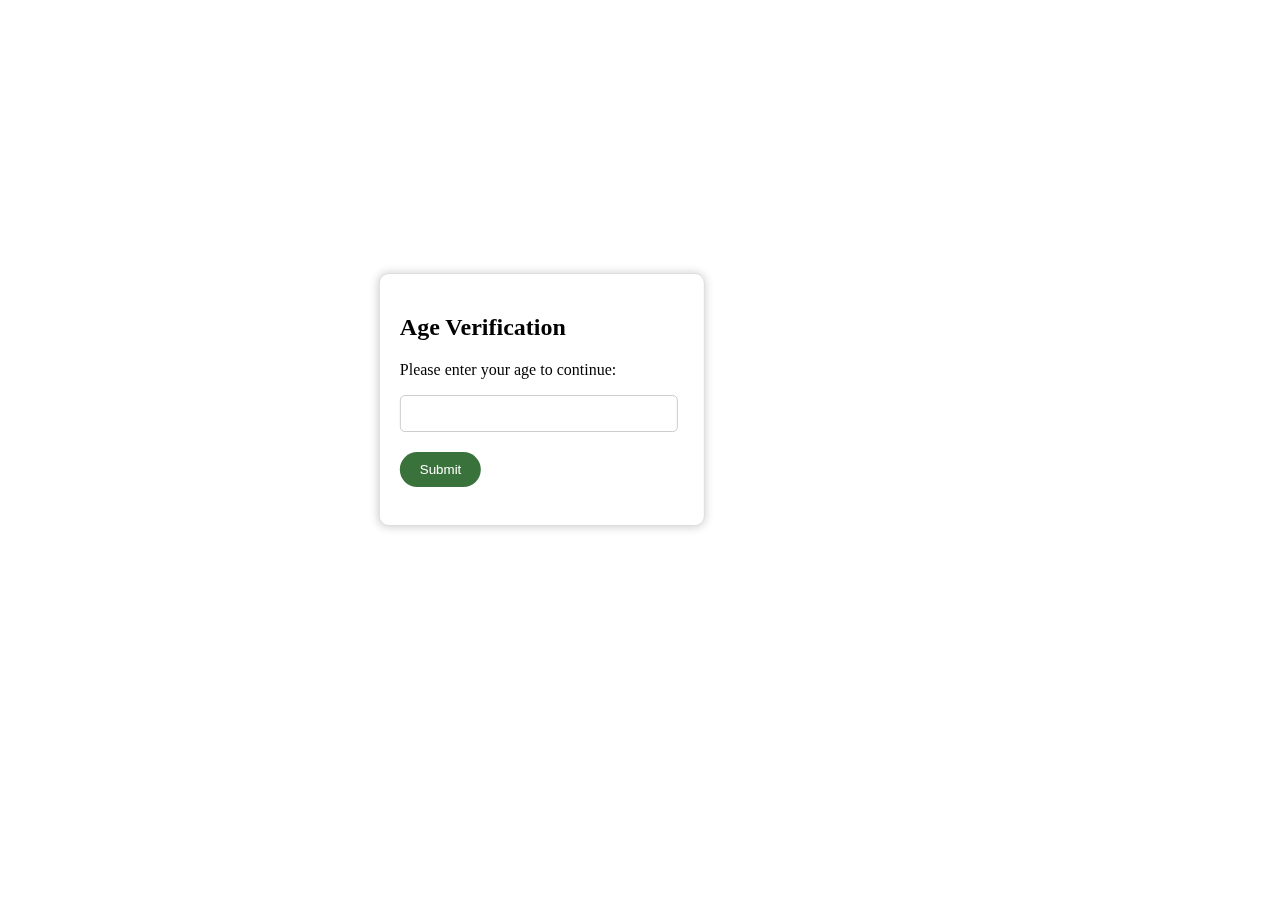
<file: index.html>
<!DOCTYPE html>
<html lang="en">
<head>
    <meta charset="UTF-8">
    <meta name="viewport" content="width=device-width, initial-scale=1.0">
    <link rel="stylesheet" href="style.css">
    <title>Document</title>
</head>
<body>
    <form action="">
        <h2>Age Verification</h2>
        <p>Please enter your age to continue:</p>
        <input type="number" id="age"  required>
        <button id="submit">Submit</button>
        <p id="error-message"></p>
    </form>
    <!--bouncing ball
    <div class="can">
        <canvas id="myCanvas" width="600" height="400"></canvas>
    </div>
    cursor
    <div class="curs">
        <h1></h1>
    </div>-->
  </script>
    <script src="/app.js"></script>
</body>
</html>
</file>
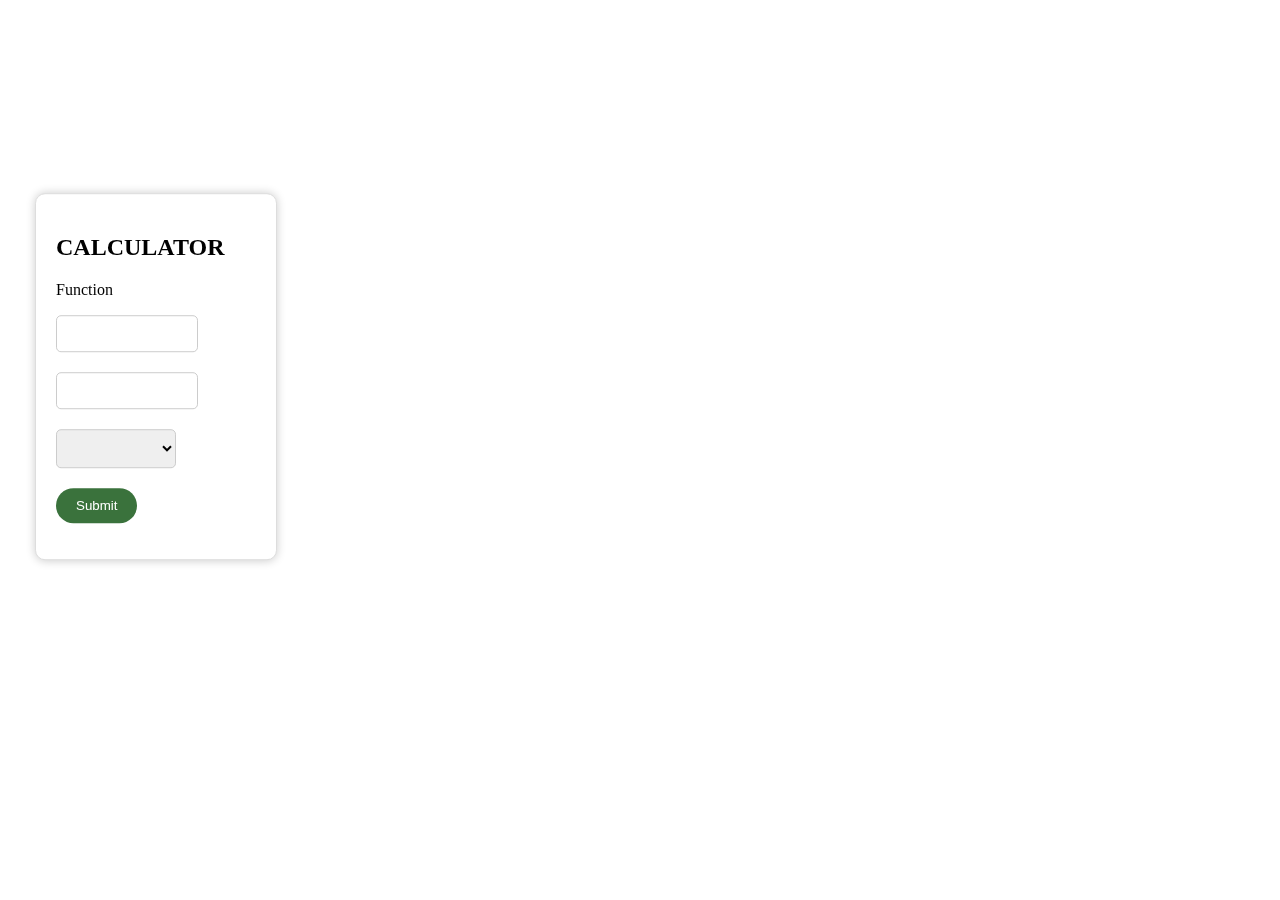
<file: calculator.html>
<!DOCTYPE html>
<html lang="en">
<head>
    <meta charset="UTF-8">
    <meta name="viewport" content="width=device-width, initial-scale=1.0">
    <title>Calculator</title>
</head>
<body>
    <style>
        form {
        width: 200px;
          position: fixed;
          top: 50%;
          left: 50%;
          transform: translate(-250%, -70%);
          background-color: #fff;
          padding: 20px;
          border: 1px solid #ddd;
          border-radius: 10px;
          box-shadow: 0 0 10px rgba(0, 0, 0, 0.2);
        }
    
        form input[type="number"] {
          width: 60%;
          padding: 10px;
          margin-bottom: 20px;
          border: 1px solid hsl(0, 0%, 80%);
          outline-color: rgb(3, 68, 68);
          border-radius: 5px;
        }
    
        form select {
          width: 60%;
          padding: 10px;
          margin-bottom: 20px;
          border: 1px solid #ccc;
          outline-color: rgb(11, 87, 87);
          border-radius: 5px;
        }
    
        form button {
          background-color: #377039fb;
          color: #fff;
          padding: 10px 20px;
          border: none;
          border-radius: 30px;
          cursor: pointer;
        }
    
        form button:hover {
          background-color: #155317c5;
        }
      </style>
      <body>
        <form id="submit">
          <h2>CALCULATOR</h2>
          <p>Function</p>
          <input type="number" id="num1" required />
          <input type="number" id="num2" required />
          <select name="" id="operator">
            <option value=""></option>
            <option value="+">+</option>
            <option value="-">-</option>
            <option value="*">*</option>
            <option value="/">/</option>
          </select>
          <button>Submit</button>
          <p id="result"></p>
        </form> 
        
        <script>
            function calculate(num1, num2, operator) {
                switch (operator) {
                    case '+':
                    return num1 + num2;
                    case '-':
                    return num1 - num2;
                    case '*':
                    return num1 * num2;
                    case '/':
                    return num1 / num2;
                    default:
                    
                }
            }

            document.getElementById("submit").onsubmit = (e) => {
                e.preventDefault();
                let num1 = parseInt(document.getElementById("num1").value);
                let num2 = parseInt(document.getElementById("num2").value);
                let operator = document.getElementById("operator").value;

                const result = calculate(num1, num2, operator);
                document.getElementById("result").innerText = result;
                
            };
        </script>
</body>
</html>
</file>
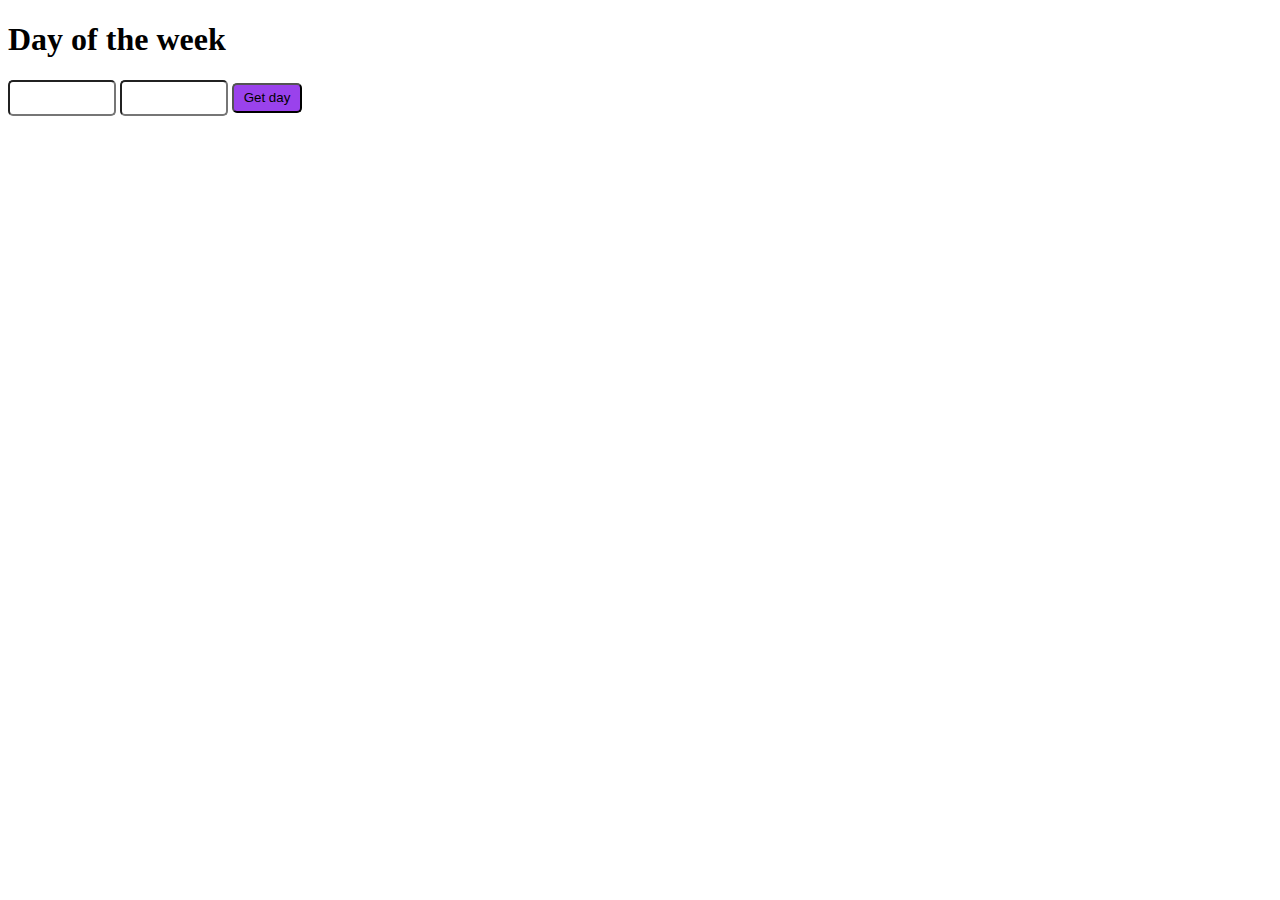
<file: days.html>
<!DOCTYPE html>
<html lang="en">
  <head>
    <meta charset="UTF-8" />
    <meta name="viewport" content="width=device-width, initial-scale=1.0" />
    <title>Document</title>
  </head>
  <style>
    input{
      width: 100px;
      height: 30px;
      border-radius: 5px;
    }
    button{
      width: 70px;
      height: 30px;
      border-radius: 5px;
      background-color: rgb(154, 66, 236);
    }
    p{
      font-size: 18px;
    }
  </style>
  <body>
    <h1>Day of the week</h1>
    <input type="text" id="currentDay" />
    <input type="number" id="numDays" />
    <button onclick="calculateDayOfWeek()">Get day</button>
    <p id="day"></p>

    <script>
      function getNewDay(Index, numDays) {
        let daysOfWeek = [
          "Sunday",
          "Monday",
          "Tuesday",
          "Wednesday",
          "Thursday",
          "Friday",
          "Saturday",
        ];
        let newIndex = (Index + numDays) % 7;
        if (newIndex < 0) {
          newIndex += 7;
        }
        return daysOfWeek[newIndex];
      }
      
      function calculateDayOfWeek() {
        let dayInput = document.getElementById("currentDay").value;
        let numDaysInput = parseInt(document.getElementById("numDays").value);
        let newDay;

        switch (dayInput) {
          case "Sunday":
            newDay = getNewDay(0, numDaysInput);
            break;
          case "Monday":
            newDay = getNewDay(1, numDaysInput);
            break;
          case "Tuesday":
            newDay = getNewDay(2, numDaysInput);
            break;
          case "Wednesday":
            newDay = getNewDay(3, numDaysInput);
            break;
          case "Thursday":
            newDay = getNewDay(4, numDaysInput);
            break;
          case "Friday":
            newDay = getNewDay(5, numDaysInput);
            break;
          case "Saturday":
            newDay = getNewDay(6, numDaysInput);
            break;
          default:
            alert("Invalid day of the week");
            return;
        }

        let result = document.getElementById("day");
        result.innerText = `The day of the week after ${numDaysInput} days is ${newDay}.`;
      }
    </script>
  </body>
</html>
</file>
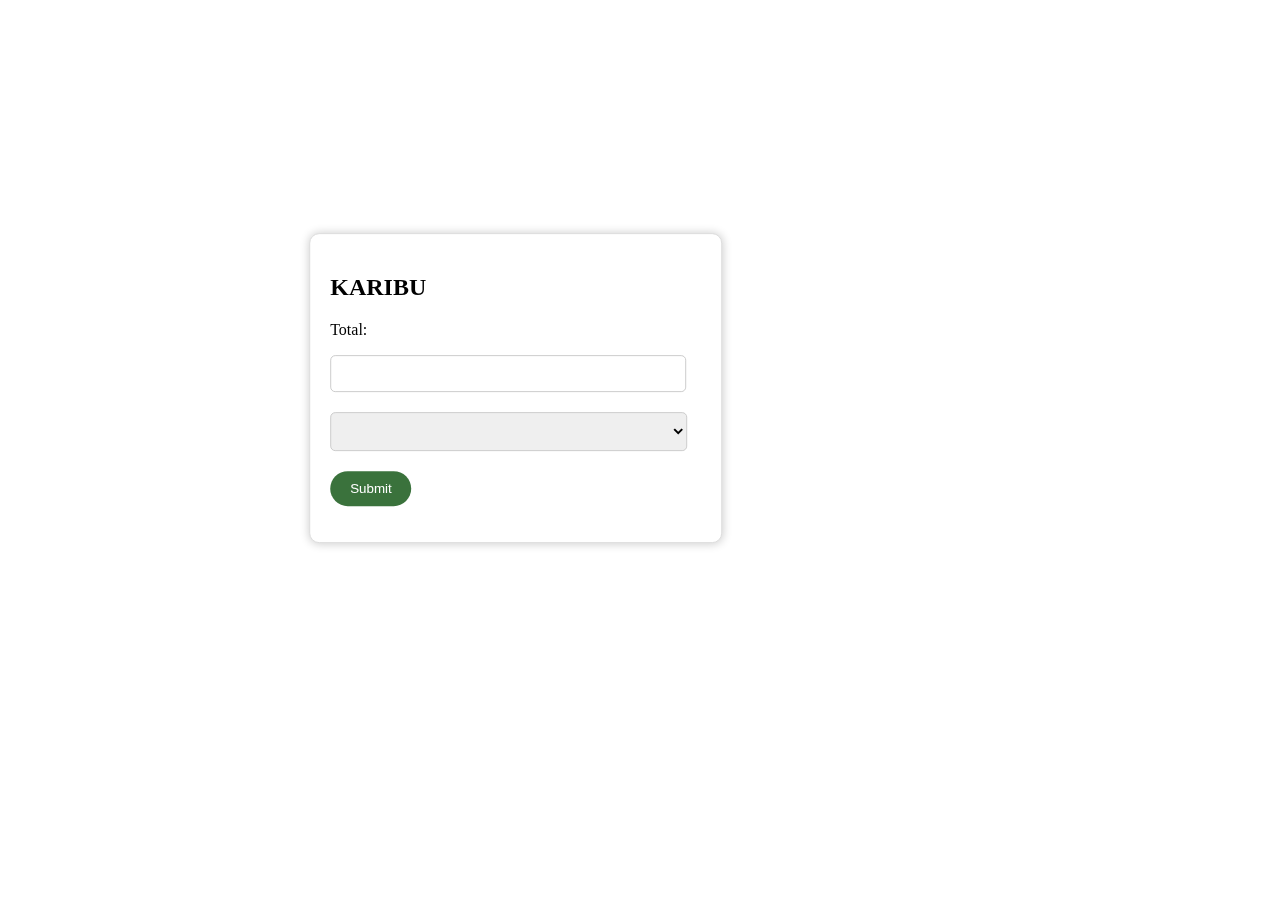
<file: discount.html>
<!DOCTYPE html>
<html lang="en">
  <head>
    <meta charset="UTF-8" />
    <meta name="viewport" content="width=device-width, initial-scale=1.0" />
    <title>Discount</title>
  </head>
  <style>
    form {
      position: fixed;
      top: 50%;
      left: 50%;
      transform: translate(-80%, -70%);
      background-color: #fff;
      padding: 20px;
      border: 1px solid #ddd;
      border-radius: 10px;
      box-shadow: 0 0 10px rgba(0, 0, 0, 0.2);
    }

    form input[type="number"] {
      width: 90%;
      padding: 10px;
      margin-bottom: 20px;
      border: 1px solid hsl(0, 0%, 80%);
      outline-color: rgb(3, 68, 68);
      border-radius: 5px;
    }

    form select {
      width: 96%;
      padding: 10px;
      margin-bottom: 20px;
      border: 1px solid #ccc;
      outline-color: rgb(11, 87, 87);
      border-radius: 5px;
    }

    form button {
      background-color: #377039fb;
      color: #fff;
      padding: 10px 20px;
      border: none;
      border-radius: 30px;
      cursor: pointer;
    }

    form button:hover {
      background-color: #155317c5;
    }
  </style>
  <body>
    <form id="submit">
      <h2>KARIBU</h2>
      <p>Total:</p>
      <input type="number" id="purchase" required />
      <select name="" id="promo">
        <option value=""></option>
        <option value="karibu">karibu</option>
        <option value="nairobi">nairobi</option>
      </select>
      <button>Submit</button>
      <p id="error-message"></p>
      <p id="amt"></p>
    </form>

    <script>
      let purchaseInput = document.getElementById("purchase");
      const submitForm = document.getElementById("submit");
      const errorMessage = document.getElementById("error-message");
      let promo = document.getElementById("promo");

      submitForm.addEventListener("submit", (event) => {
        event.preventDefault();
        let purchase = parseInt(purchaseInput.value);
        let promocode = promo.value;

        if ((promocode = "nairobi" && purchase > 10000 && purchase <= 20000)) {
          errorMessage.textContent = "15% Discount";
        } else if (
          (promocode = "karibu" && purchase > 20000 && purchase <= 50000)
        ) {
          errorMessage.textContent = "25% Discount";
        } else if (
          (promocode = "karibu" && purchase > 50000 && purchase <= 100000)
        ) {
          errorMessage.textContent = "27% Discount";
        } else if ((promocode = "karibu" && purchase > 100000)) {
          errorMessage.textContent = "32% Discount";
        } else {
          errorMessage.textContent = "No discount";
        }
      });
    </script>
  </body>
</html>
</file>
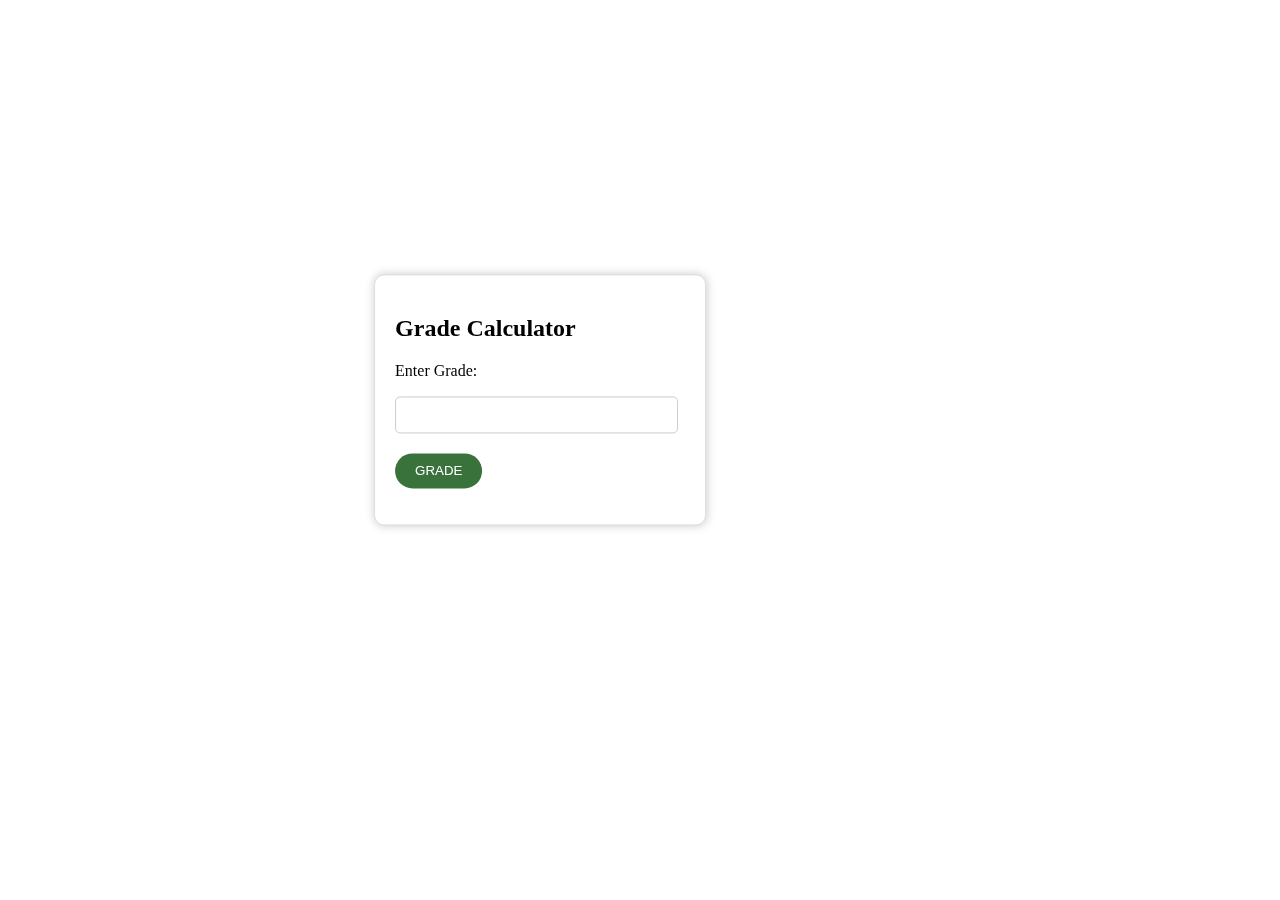
<file: grade.html>
<!DOCTYPE html>
<html lang="en">
  <head>
    <meta charset="UTF-8" />
    <meta name="viewport" content="width=device-width, initial-scale=1.0" />
    <title>Grade</title>
  </head>
  <style >
    form {
      position: fixed;
      top: 50%;
      left: 50%;
      transform: translate(-80%, -70%);
      background-color: #fff;
      padding: 20px;
      border: 1px solid #ddd;
      border-radius: 10px;
      box-shadow: 0 0 10px rgba(0, 0, 0, 0.2);
    }

    form input[type="number"] {
      width: 90%;
      padding: 10px;
      margin-bottom: 20px;
      border: 1px solid hsl(0, 0%, 80%);
      outline-color: rgb(3, 68, 68);
      border-radius: 5px;
    }

    form select {
      width: 96%;
      padding: 10px;
      margin-bottom: 20px;
      border: 1px solid #ccc;
      outline-color: rgb(11, 87, 87);
      border-radius: 5px;
    }

    form button {
      background-color: #377039fb;
      color: #fff;
      padding: 10px 20px;
      border: none;
      border-radius: 30px;
      cursor: pointer;
    }

    form button:hover {
      background-color: #155317c5;
    }
  </style>
  <body>
    <form id="submit">
      <h2>Grade Calculator</h2>
      <p>Enter Grade:</p>
      <input type="number" id="score" required />
      <button>GRADE</button>
      <p id="grade"></p>
    </form>

    <script >
      //GRADE CALCULATOR

      function calcGrades(score) {
        switch (score) {
          case 90:
          case 91:
          case 92:
          case 93:
          case 94:
          case 95:
          case 96:
          case 97:
          case 98:
          case 99:
          case 100:
            grade = "A";
            break;
          case 80:
          case 81:
          case 82:
          case 83:
          case 84:
          case 85:
          case 86:
          case 87:
          case 88:
          case 89:
            grade = "B";
            break;
          case 70:
          case 71:
          case 72:
          case 73:
          case 74:
          case 75:
          case 76:
          case 77:
          case 78:
          case 79:
            grade = "C";
          case 60:
          case 61:
          case 62:
          case 63:
          case 64:
          case 65:
          case 66:
          case 67:
          case 68:
          case 69:
            grade = "D";
          case 50:
          case 51:
          case 52:
          case 53:
          case 54:
          case 55:
          case 56:
          case 57:
          case 58:
          case 59:
            grade = "E";
        }

        return grade;
      }

      document.getElementById("submit").onsubmit = (e) => {
        e.preventDefault();
        let score = document.getElementById("score").value;
        console.log(calcGrades(parseInt(score)));
        document.getElementById("grade").innerText = calcGrades(
          parseInt(score)
        );
      };
    </script>
  </body>
</html>
</file>
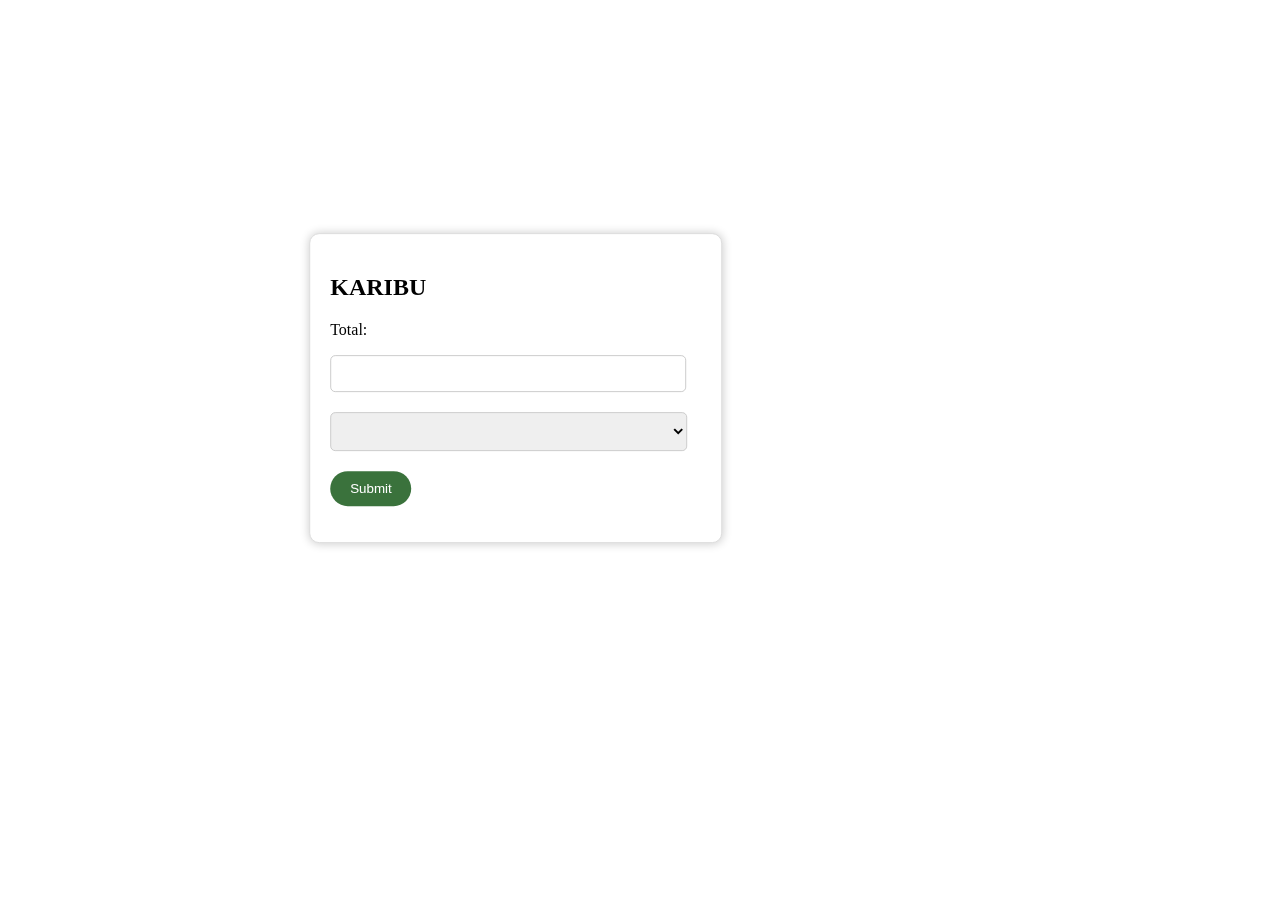
<file: karibu.html>
<!DOCTYPE html>
<html lang="en">
  <head>
    <meta charset="UTF-8" />
    <meta name="viewport" content="width=device-width, initial-scale=1.0" />
    <title>Discount</title>
  </head>
  <style>
    form {
      position: fixed;
      top: 50%;
      left: 50%;
      transform: translate(-80%, -70%);
      background-color: #fff;
      padding: 20px;
      border: 1px solid #ddd;
      border-radius: 10px;
      box-shadow: 0 0 10px rgba(0, 0, 0, 0.2);
    }

    form input[type="number"] {
      width: 90%;
      padding: 10px;
      margin-bottom: 20px;
      border: 1px solid hsl(0, 0%, 80%);
      outline-color: rgb(3, 68, 68);
      border-radius: 5px;
    }

    form select {
      width: 96%;
      padding: 10px;
      margin-bottom: 20px;
      border: 1px solid #ccc;
      outline-color: rgb(11, 87, 87);
      border-radius: 5px;
    }

    form button {
      background-color: #377039fb;
      color: #fff;
      padding: 10px 20px;
      border: none;
      border-radius: 30px;
      cursor: pointer;
    }

    form button:hover {
      background-color: #155317c5;
    }
  </style>
  <body>
    <form id="submit">
      <h2>KARIBU</h2>
      <p>Total:</p>
      <input type="number" id="purchase" required />
      <select name="" id="promo">
        <option value=""></option>
        <option value="karibu">karibu</option>
        <option value="nairobi">nairobi</option>
      </select>
      <button>Submit</button>
      <p id="amt"></p>
    </form>

    <script>
      let purchaseInput = document.getElementById("purchase");
      let submitForm = document.getElementById("submit");
      let amountElement = document.getElementById("amt");
      let promoSelect = document.getElementById("promo");

      submitForm.addEventListener("submit", (event) => {
        event.preventDefault();
        let purchaseAmount = parseInt(purchaseInput.value);
        let promoCode = promoSelect.value;

        if (isNaN(purchaseAmount) || purchaseAmount < 0) {
          amountElement.innerHTML = "Invalid purchase amount";
          return;
        }

        if (isNaN(purchaseAmount) || purchaseAmount >= 0 && purchaseAmount < 10000) {
          amountElement.innerHTML = "No Discount";
          return;
        }

        if (promoCode === "") {
          amountElement.innerHTML = "Please select a promo code";
          return;
        }

        let amount;
        if (promoCode === "karibu" && purchaseAmount >= 20000) {
          let discount = 0.25;
          if (purchaseAmount >= 50000) {
            discount += 0.2;
          } else if (purchaseAmount >= 100000) {
            discount += 0.5;
          }
          amount = purchaseAmount - purchaseAmount * discount;
        } else if (promoCode === "nairobi" && purchaseAmount >= 10000) {
          let discount = 0.15;
          amount = purchaseAmount - purchaseAmount * discount;
        } else {
          amount = purchaseAmount;
          amountElement.innerHTML = "Invalid promo code";
          return;
        }

        amountElement.innerHTML = `Amount: ${amount.toFixed(2)}`;
      });
    </script>
  </body>
</html>
</file>
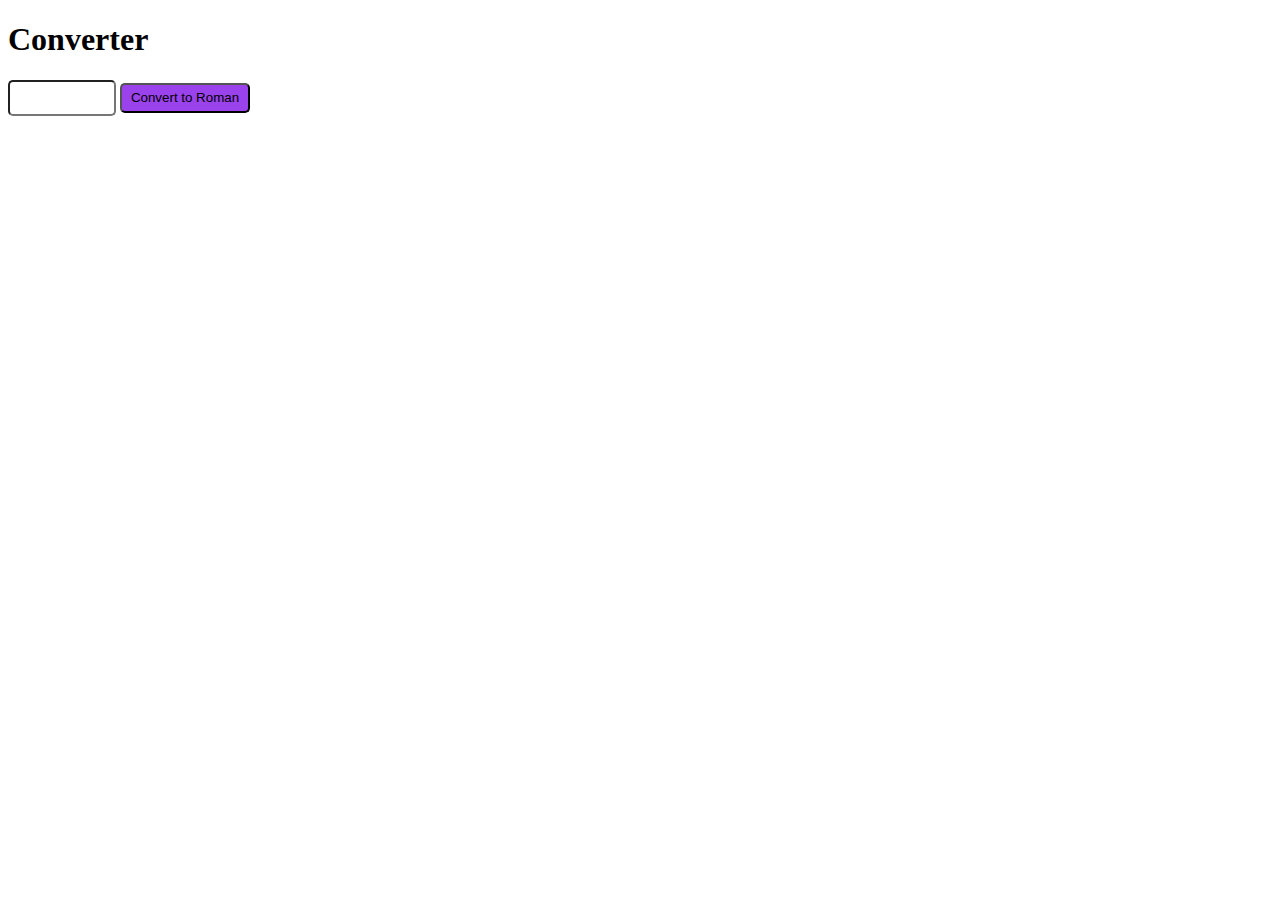
<file: roman.html>
<!DOCTYPE html>
<html lang="en">
<head>
    <meta charset="UTF-8">
    <meta name="viewport" content="width=device-width, initial-scale=1.0">
    <title>Roman</title>
</head>
<style>
    input{
      width: 100px;
      height: 30px;
      border-radius: 5px;
    }
    button{
      width: 130px;
      height: 30px;
      border-radius: 5px;
      background-color: rgb(154, 66, 236);
    }
    p{
      font-size: 18px;
    }
  </style>
<body>
    <h1>Converter</h1>
    <input id="number" type="number" min="1" max="10">
    <button id="convertToRoman">Convert to Roman</button>
    <p id="roman"></p>


    <script>
        document.getElementById("convertToRoman").onclick =function () {
          let number = document.getElementById("number").value;
          let roman = document.getElementById("roman");
  
          switch (number) {
            case "1":
              roman.textContent = "I";
              break;
            case "2":
              roman.textContent = "II";
              break;
            case "3":
              roman.textContent = "III";
              break;
            case "4":
              roman.textContent = "IV";
              break;
            case "5":
              roman.textContent = "V";
              break;
            case "6":
              roman.textContent = "VI";
              break;
            case "7":
              roman.textContent = "VII";
              break;
            case "8":
              roman.textContent = "VIII";
              break;
            case "9":
              roman.textContent = "IX";
              break;
            case "10":
              roman.textContent = "X";
              break;
            default:
              roman.textContent = "Invalid number";
          }
        }
      </script>
    
</body>
</html>
</file>
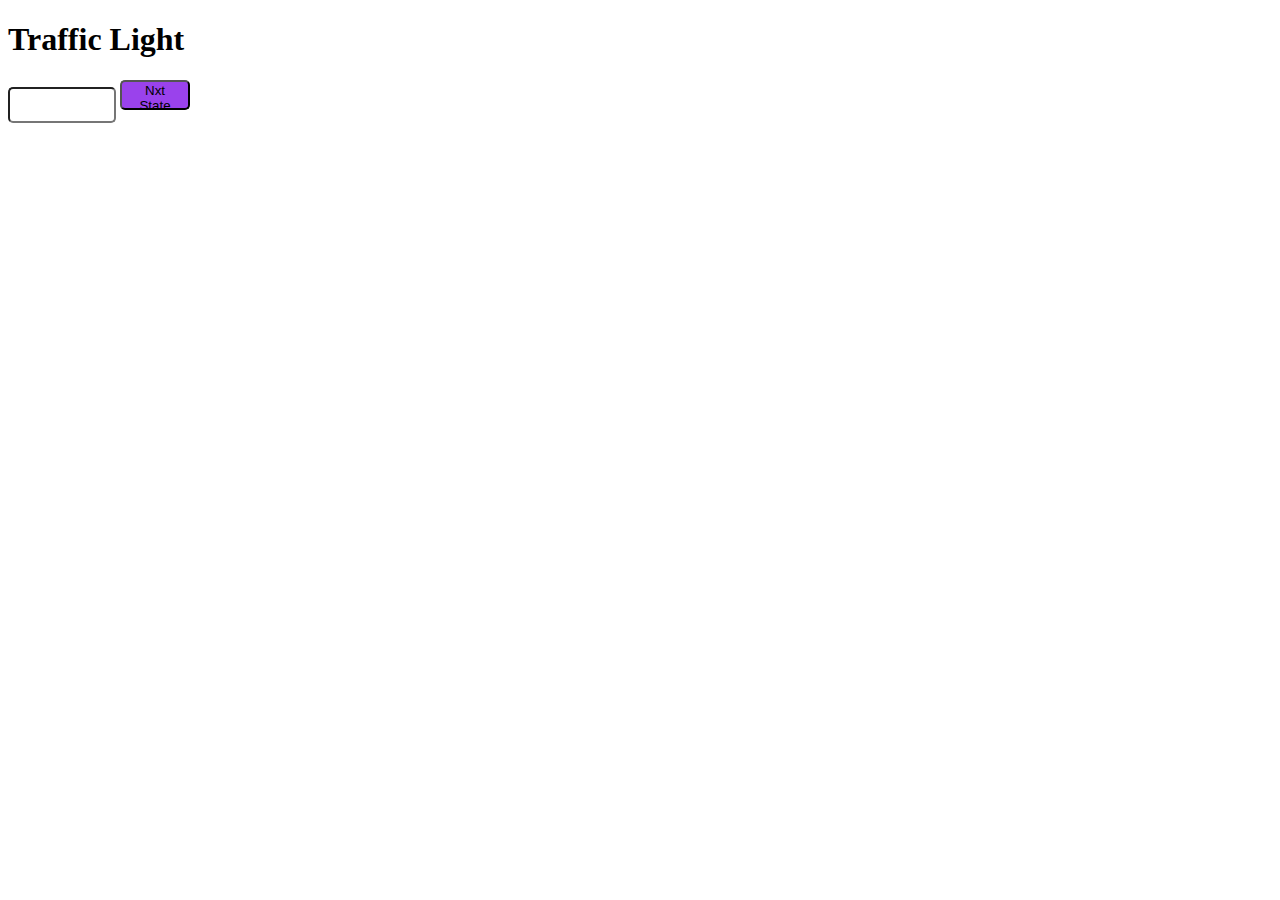
<file: traffic.html>
<!DOCTYPE html>
<html lang="en">
<head>
    <meta charset="UTF-8">
    <meta name="viewport" content="width=device-width, initial-scale=1.0">
    <title>Traffic</title>
</head>
<style>
  input{
    width: 100px;
    height: 30px;
    border-radius: 5px;
  }
  button{
    width: 70px;
    height: 30px;
    border-radius: 5px;
    background-color: rgb(154, 66, 236);
  }
  p{
    font-size: 18px;
  }
</style>
<body>
    <h1>Traffic Light</h1>
    <input id="currentState" type="text" >
    <button id="trafficLight">Nxt State</button>
    <p id="nextState"></p>

   <script>
      document.getElementById("trafficLight").onclick = function () {
        let currentState = document.getElementById("currentState").value;
        let nextState = document.getElementById("nextState");

        switch (currentState) {
          case "red":
            nextState.innerText = "green";
            break;
          case "green":
            nextState.innerText = "yellow";
            break;
          case "yellow":
            nextState.innerText = "red";
            break;
          default:
            nextState.innerText = "Invalid state";
        }
      }
    </script>
 
   
</body>
</html>
</file>
<file: style.css>
@import url('https://fonts.googleapis.com/css?family=Anton');


form {
  position: fixed;
  top: 50%;
  left: 50%;
  transform: translate(-80%, -70%);
  background-color: #fff;
  padding: 20px;
  border: 1px solid #ddd;
  border-radius: 10px;
  box-shadow: 0 0 10px rgba(0, 0, 0, 0.2);
}

form input[type="number"] {
  width: 90%;
  padding: 10px;
  margin-bottom: 20px;
  border: 1px solid hsl(0, 0%, 80%);
  outline-color: rgb(3, 68, 68);
  border-radius: 5px;
}

form select{
  width: 96%;
  padding: 10px;
  margin-bottom: 20px;
  border: 1px solid #ccc;
  outline-color: rgb(11, 87, 87);
  border-radius: 5px;
}

form button {
  background-color: #377039fb;
  color: #fff;
  padding: 10px 20px;
  border: none;
  border-radius: 30px;
  cursor: pointer;
}

form button:hover {
  background-color: #155317c5;
}

form #error-message {
  color: rgb(204, 19, 204);
  font-size: 18px;
  margin-top: 10px;
}
/*Bouncing Ball*/
.can {
  background-color: #751565;
  width: 600px;
  height: 400px;
  transform: translate(120%, 10%);
  box-shadow: 0 0 10px rgba(0, 0, 0, 0.5);
}
/*cursor*/

.cursor {
  left: 0;
  top: 0;
  width: 10px;
  height: 10px;
  background-color: #f44336;
  position: absolute;
  border-radius: 5px;
}

.cursor__follower {
  transition: transform .4s;
  width: 6px;
  height: 6px;
}
</file>
